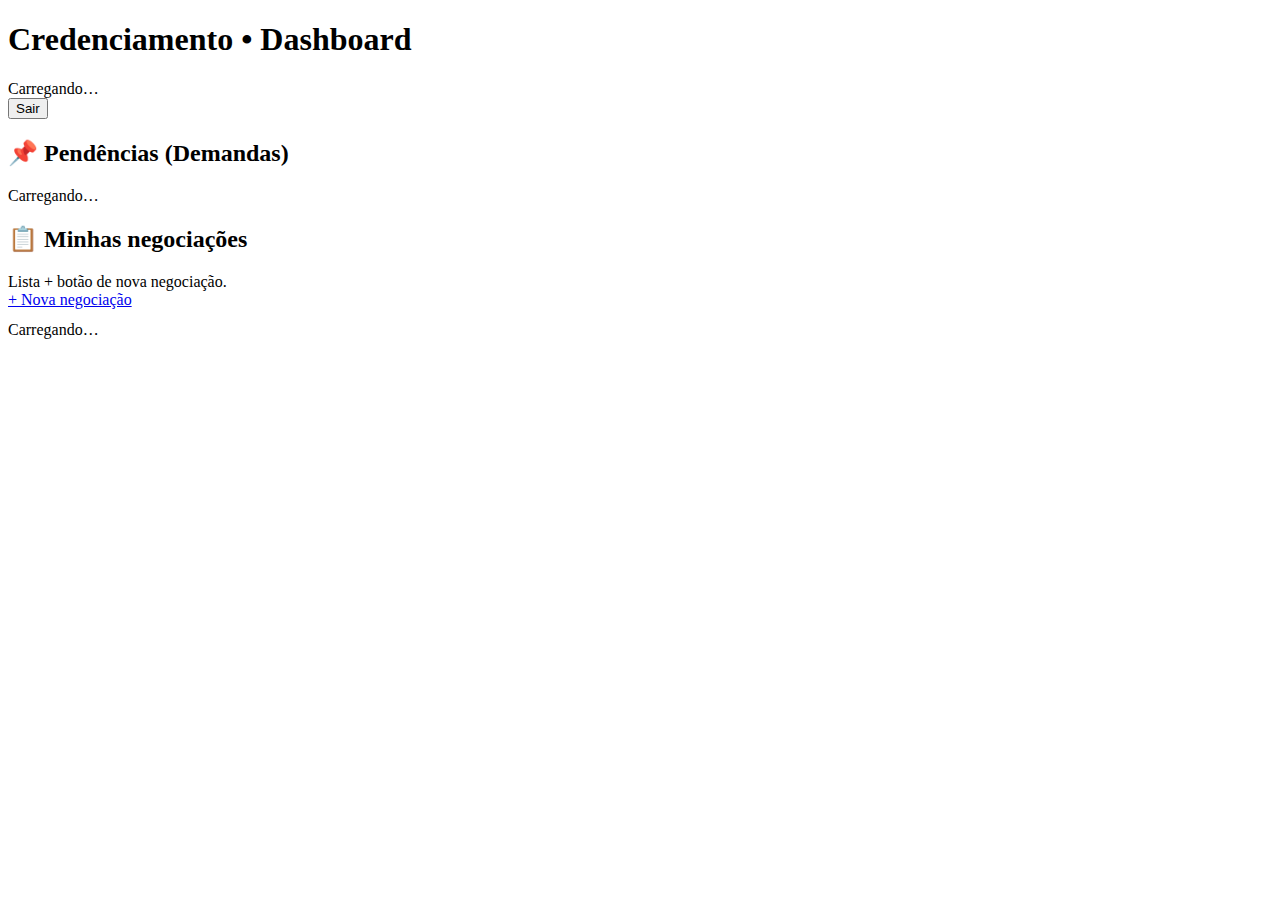
<file: dashboard.html>
<!doctype html>
<html lang="pt-br">
<head>
  <meta charset="utf-8">
  <title>Dashboard • Credenciamento</title>
  <meta name="viewport" content="width=device-width,initial-scale=1">
  <link rel="stylesheet" href="assets/app.css">
</head>
<body>

  <header class="top">
    <div>
      <h1>Credenciamento • Dashboard</h1>
      <div class="muted" id="who">Carregando…</div>
    </div>

    <button id="btnLogout" class="btn-ghost">Sair</button>
  </header>

  <main class="wrap">

    <section class="card">
      <h2>📌 Pendências (Demandas)</h2>
      <div id="demandas" class="list">Carregando…</div>
    </section>

    <section class="card">
      <h2>📋 Minhas negociações</h2>
      <div class="row" style="justify-content:space-between;gap:12px;flex-wrap:wrap">
        <div class="muted">Lista + botão de nova negociação.</div>
        <a class="btn" href="negociacoes.html">+ Nova negociação</a>
      </div>
      <div id="negociacoes" class="list" style="margin-top:12px">Carregando…</div>
    </section>

  </main>

  <div class="toast" id="toast"></div>

  <script type="module">
    import { sb } from "./assets/supabaseClient.js";
    import { getProfile, logout, toast } from "./assets/app.js";

    const demandasEl = document.getElementById("demandas");
    const negEl = document.getElementById("negociacoes");

    function badge(status){
      return `<span class="badge">${status}</span>`;
    }

    function demandaHTML(d){
      return `
        <div class="item">
          <div class="row">
            <b>${d.nome_comercio}</b>
            ${badge(d.status)}
          </div>
          <div class="muted">
            ${d.segmento || "—"} • ${d.telefone || "—"}<br>
            ${d.cidade ? (d.cidade + " / " + (d.uf||"")) : ""}
          </div>
          ${d.observacao ? `<div class="small" style="margin-top:6px">${d.observacao}</div>` : ""}
          <div style="margin-top:10px">
            <button class="btn" disabled title="Vamos habilitar no próximo módulo">
              Virar negociação (em breve)
            </button>
          </div>
        </div>
      `;
    }

    function negHTML(n){
      return `
        <div class="item">
          <div class="row">
            <b>${n.nome_fantasia || n.razao_social || "Negociação"}</b>
            ${badge(n.status)}
          </div>
          <div class="muted">
            ${n.cidade ? (n.cidade + " / " + (n.uf||"")) : ""} • ${n.segmento || "—"}
          </div>
          <div style="margin-top:10px">
            <a class="btn" href="detalhe.html?id=${n.id}">Abrir</a>
          </div>
        </div>
      `;
    }

    try {
      const { user, profile } = await getProfile();

      document.getElementById("who").textContent =
        `${user.email} • ${profile.papel || "vendedor"}`;

      document.getElementById("btnLogout").onclick = logout;

      // DEMANDAS pendentes do vendedor
      const { data: dem, error: demErr } = await sb
        .from("demandas_credenciamento")
        .select("id,nome_comercio,segmento,telefone,observacao,uf,cidade,status,created_at")
        .eq("assigned_to", user.id)
        .order("created_at", { ascending: true });

      if (demErr) throw demErr;

      const pendentes = (dem || []).filter(x => x.status === "pendente");

      demandasEl.innerHTML = pendentes.length
        ? pendentes.map(demandaHTML).join("")
        : `<div class="muted"><i>Sem pendências 🎉</i></div>`;

      // NEGOCIAÇÕES do vendedor
      const { data: negs, error: negErr } = await sb
        .from("negociacoes")
        .select("id,status,segmento,uf,cidade,razao_social,nome_fantasia,created_at")
        .eq("assigned_to", user.id)
        .order("created_at", { ascending: false })
        .limit(20);

      if (negErr) throw negErr;

      negEl.innerHTML = (negs && negs.length)
        ? negs.map(negHTML).join("")
        : `<div class="muted"><i>Nenhuma negociação ainda.</i></div>`;

    } catch (err) {
      console.error(err);
      toast("Erro ao carregar dashboard. Veja o console (F12).");
      demandasEl.innerHTML = `<div class="muted">Falha ao carregar.</div>`;
      negEl.innerHTML = `<div class="muted">Falha ao carregar.</div>`;
    }
  </script>
</body>
</html>
</file>
<file: assets/app.css>

</file>
